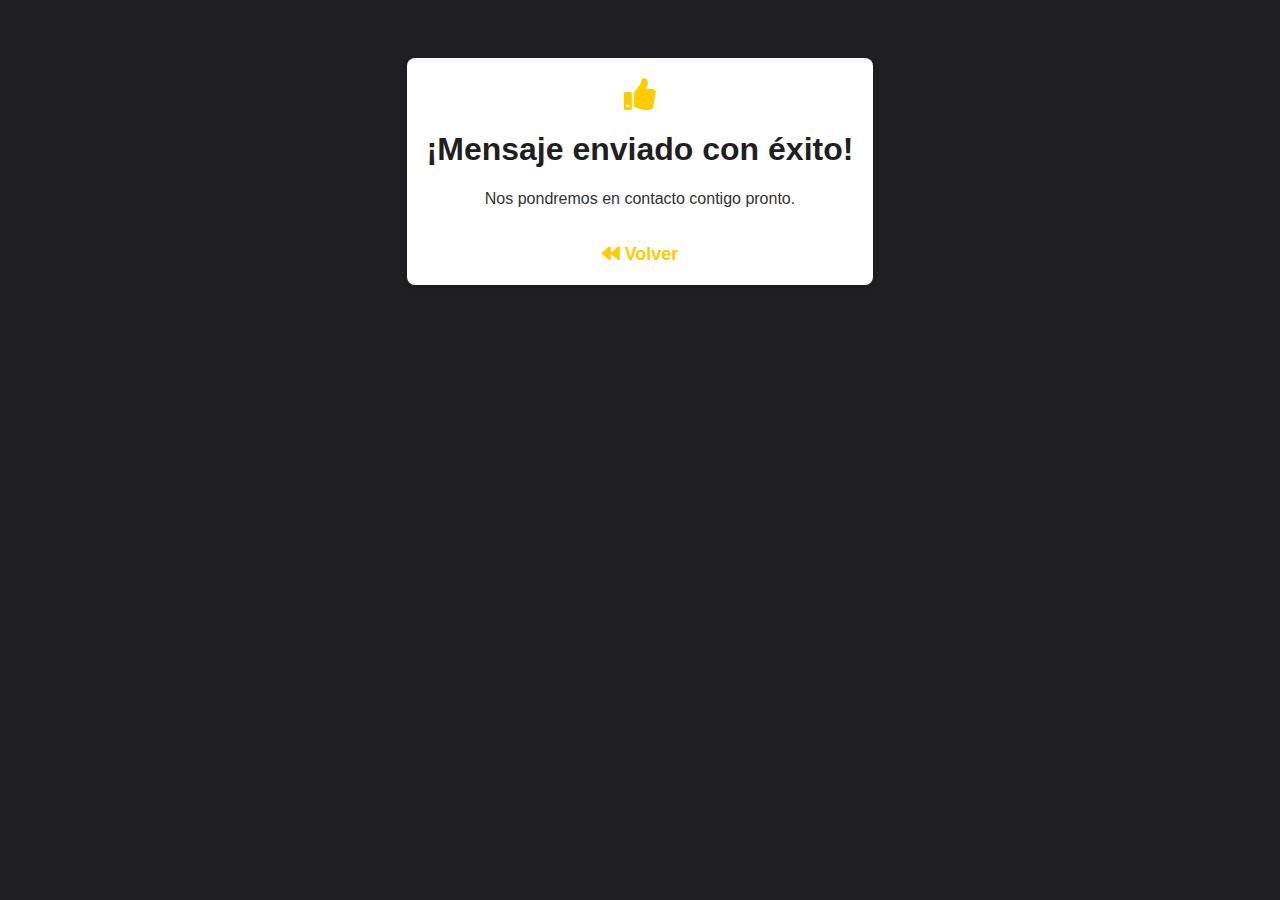
<file: success.html>
<!DOCTYPE html>
<html lang="es">
<head>
    <meta charset="UTF-8">
    <meta name="viewport" content="width=device-width, initial-scale=1.0">
    <link rel="stylesheet" href="assets/css/fontawesome-all.min.css">
    <title>Mensaje Enviado</title>
    <style>
        body {
            font-family: Arial, sans-serif;
            text-align: center;
            padding: 50px;
            background-color: #1f1f22;
        }

        .container {
            background: #ffffff;
            padding: 20px;
            border-radius: 8px;
            box-shadow: 0px 4px 6px rgba(0, 0, 0, 0.1);
            display: inline-block;
        }

        h1 {
            color: #1f1f22;
        }

        p {
            color: #333;
        }

        .back {
            display: inline-block;
            margin-top: 20px;
            text-decoration: none;
            font-size: 18px;
            color: #ffcc00;
        }

        .back:hover {
            text-decoration: underline;
        }

        .icon {
            font-size: 24px;
            margin-right: 8px;
        }
    </style>
</head>
<body>

    <div class="container">
        <i class="fa fa-solid fa-thumbs-up" style="font-size: xx-large; color: #ffcc00;"></i>
        <h1>¡Mensaje enviado con éxito!</h1>
        <p>Nos pondremos en contacto contigo pronto.</p>
        <a href="index.html" class="back">
            <i class="fa fa-solid fa-backward"></i> <strong>Volver</strong>
        </a>
    </div>

</body>
</html>
</file>
